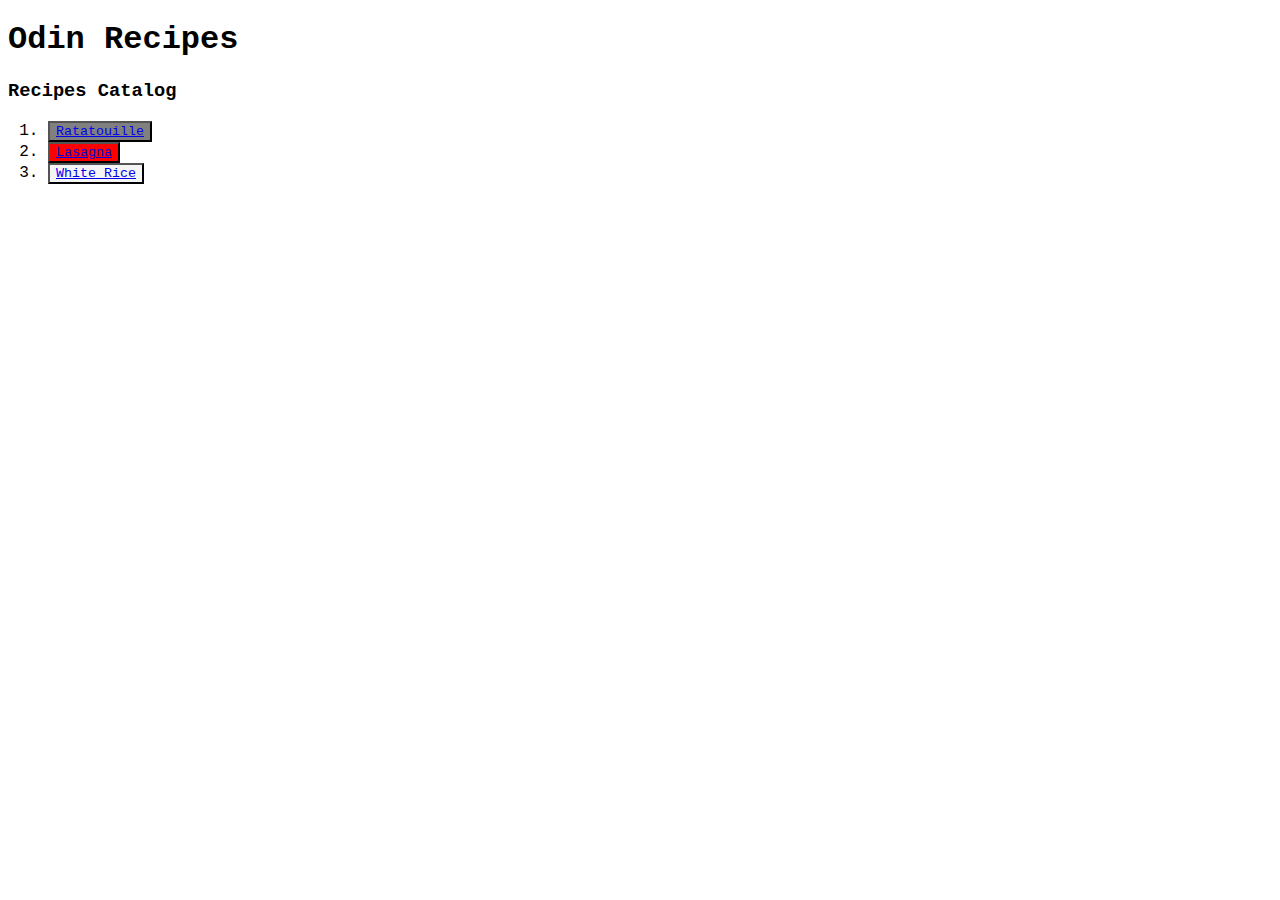
<file: index.html>
<!DOCTYPE html>
<html lang="en">

<head>
    <title>Odin Recipes</title>
    <meta charset="UTF-8">
    <link rel="stylesheet" href="styles.css">
</head>

<body>
    <h1>Odin Recipes</h1>
    <h3>Recipes Catalog</h3>
    <ol>
        <li><button class="button1"><a href="./recipes/ratatouille.html">Ratatouille</a></button></li>
        <li><button class="button2"><a href="./recipes/lasagna.html">Lasagna</a></button></li>
        <li><button class="button3"><a href="./recipes/whiterice.html">White Rice</a></button></li>
    </ol>
</body>

</html>
</file>
<file: styles.css>
* {
    font-family: 'Courier New', Courier, monospace;
}

.button1 {
    background-color:grey;
}

.button2 {
    background-color: red;
}

.button3 {
    background-color: whitesmoke;
}

.buttonhome{
    background-color: greenyellow;
}

.ingredientlist{
    font-weight: bold;
}

.steplist{
    /* what are you doing, step-list?! (⸝⸝⸝O﹏ O⸝⸝⸝) */
    font-style: italic;
}
</file>
